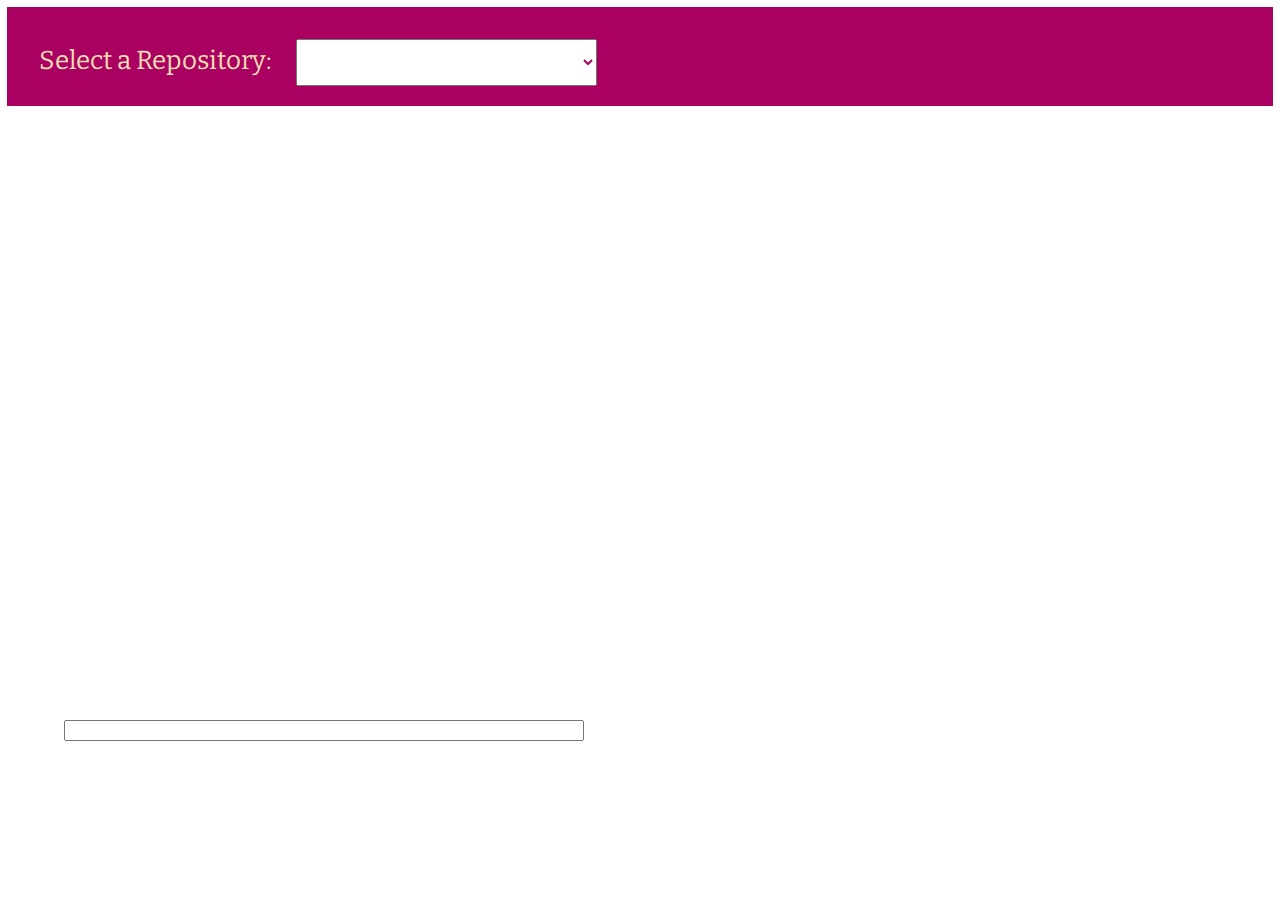
<file: HackYourFutuer/week1/index.html>
<!DOCTYPE html>
<html lang="en">

<head>
    <meta charset="UTF-8">
    <meta name="viewport" content="width=device-width, initial-scale=1.0">
    <meta http-equiv="X-UA-Compatible" content="ie=edge">
    <link rel="stylesheet" type="text/css" href="style.css">
    <title>GitHub API</title>
    <link rel="shortcut icon" href="https://github.com/fluidicon.png" type="image/png" />
    <link href="https://fonts.googleapis.com/css?family=Bitter" rel="stylesheet">
</head>

<body>
    <div id="root"></div>
    <input   style=position:absolute;top:80%;left:5%;width:40%; type="text" id="userInput">
    <script src="script.js"></script>
</body>

</html>
</file>
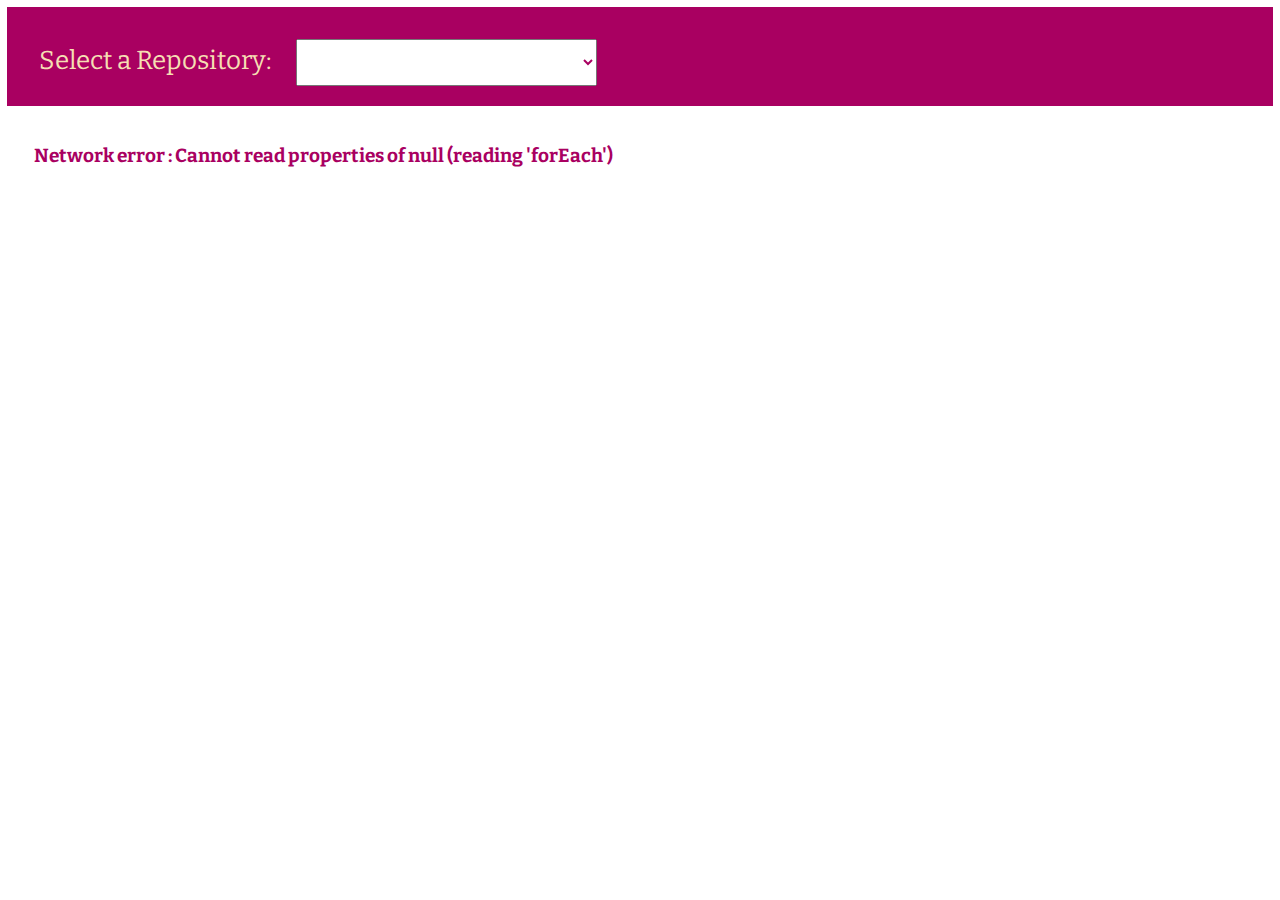
<file: HackYourFutuer/week2/index.html>
<!DOCTYPE html>
<html lang="en">

<head>
    <meta charset="UTF-8">
    <meta name="viewport" content="width=device-width, initial-scale=1.0">
    <meta http-equiv="X-UA-Compatible" content="ie=edge">
    <link rel="stylesheet" type="text/css" href="style.css">
    <title>GitHub API</title>
    <link rel="shortcut icon" href="https://github.com/fluidicon.png" type="image/png" />
    <link href="https://fonts.googleapis.com/css?family=Bitter" rel="stylesheet">
</head>

<body>
    <div id="root"></div>
    <script src="script.js"></script>
</body>

</html>
</file>
<file: HackYourFutuer/week1/style.css>
body,
html {
    margin: 0;
    padding: 0;
}

#root {
    width: 100%;
}

.header {
    background-color: #A90061;
    height: 35px;
    padding: 32px;
    margin: 7px;
}

.labelClass {
    font-family: Bitter;
    font-size: 26px;
    color: wheat;
}

#select {
    font-family: Bitter;
    font-size: 19px;
    color: #A90061;
    padding: 10px;
    margin-left: 20px;
    width: 25%;
}

.container {
    margin: 7px;
    display: flex;
    flex-wrap: wrap;

}

.infoDiv {
    float: left;
    width: 40%;
    line-height: 25px;
    margin: 3%;
    padding: 17px;
    font-size: 17px;
    font-family: Bitter;
}

#infoUl {
    box-shadow: 0 6px 8px 0 rgb(59, 58, 57);
    list-style: none;
    line-height: 30px;

}

.imgDiv {
    float: right;
    width: 40%;
    line-height: 25px;
    margin: 3%;
    margin-left: 60px;
    padding: 17px;
    font-size: 17px;
    font-family: Bitter;
}

#imgUl {
    box-shadow: 0 6px 8px 0 rgb(59, 58, 57);
    list-style: none;
    line-height: 30px;
}

li {
    margin: 0.8%;
    padding: 4px;
}
img {
    padding: 20px;
    width: 70px;
    margin: 5px 2px;
    border-radius: 50%;
}

#contributorName {
    display: inline-block;
    position: relative;
    bottom: 52px;
    font-size: 18px;
}

#contributionsCounter {
    float: right;
    display: block;
    width: 30px;
    color: wheat;
    background-color: #A90061;
    margin-top: 40px;
    margin-right: 40px;
    text-align: center;
    padding: 6px;
    border-radius: 50%;
}
</file>
<file: HackYourFutuer/week2/style.css>
body,
html {
    margin: 0;
    padding: 0;
}

#root {
    width: 100%;
}

.header {
    background-color: #A90061;
    height: 35px;
    padding: 32px;
    margin: 7px;
}

.labelClass {
    font-family: Bitter;
    font-size: 26px;
    color: wheat;
}

#select {
    font-family: Bitter;
    font-size: 19px;
    color: #A90061;
    padding: 10px;
    margin-left: 20px;
    width: 25%;
}

.container {
    margin: 7px;
    display: flex;
    flex-wrap: wrap;

}

.errorDiv {
    /* background-color: rgb(248, 237, 238); */
    height: 15px;
    padding: 20px;
    margin: 7px;
    width: 100%;
    border-radius: 3%;
}

#errorText {
    color: #A90061;
    font-family: Bitter;
    font-size: 19px;
    padding-bottom: 30px;
    margin-top: 4px;
}

.infoDiv {
    float: left;
    width: 40%;
    line-height: 25px;
    margin: 3%;
    padding: 17px;
    font-size: 17px;
    font-family: Bitter;
}

#infoUl {
    box-shadow: 0 6px 8px 0 rgb(59, 58, 57);
    list-style: none;
    line-height: 30px;

}

.imgDiv {
    float: right;
    width: 40%;
    line-height: 25px;
    margin: 3% 3% 3% 60px;
    padding: 17px;
    font-size: 17px;
    font-family: Bitter;
}

#imgUl {
    box-shadow: 0 6px 8px 0 rgb(59, 58, 57);
    list-style: none;
    line-height: 30px;
}

li {
    margin: 0.8%;
    padding: 4px;
}
img {
    padding: 20px;
    width: 70px;
    margin: 5px 2px;
    border-radius: 50%;
}

#contributorName {
    display: inline-block;
    position: relative;
    bottom: 52px;
    font-size: 18px;
}

#contributionsCounter {
    float: right;
    display: block;
    width: 30px;
    color: wheat;
    background-color: #A90061;
    margin-top: 40px;
    margin-right: 40px;
    text-align: center;
    padding: 6px;
    border-radius: 50%;
}
</file>
